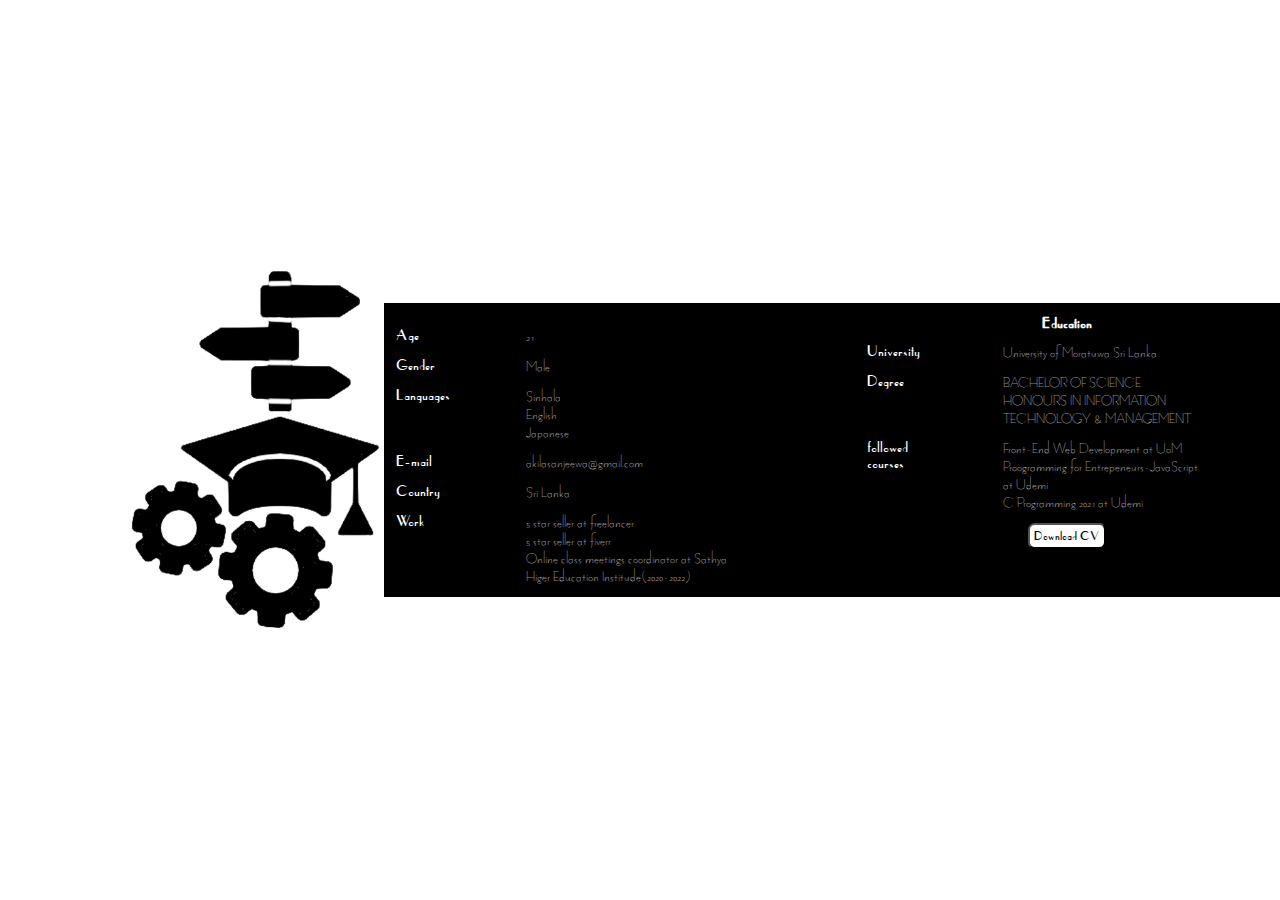
<file: education.html>
<!DOCTYPE html>
<html>
<head>
    <meta name="viewport" content="width=device-width, initial-scale=1.0">
    <title>education</title>
    <link rel="stylesheet" type="text/css" href="educss.css">
</head>
<body>
    <div class="container">
        <div class="image"><img src="photos/graduate.png" class="gimg"></div>
        <div class="details">
            <div class="more">
                <table class="t1" align="center">
                    <tr>
                        <td colspan="2"></td>
                    </tr>
                    <tr>
                        <td class="td1">Age</td>
                        <td>21</td>
                    </tr>
                    <tr>
                        <td class="td1">Gender</td>
                        <td>Male</td>
                    </tr>
                    <tr>
                        <td class="td1">Languages</td>
                        <td>
                            <ul>
                                <li>Sinhala</li>
                                <li>English</li>
                                <li>Japanese</li>
                            </ul>
                        </td>
                    </tr>
                    <tr>
                        <td class="td1">E-mail</td>
                        <td>akilasanjeewa@gmail.com</td>
                    </tr>
                    <tr>
                        <td class="td1">Country</td>
                        <td>Sri Lanka</td>
                    </tr>
                    <tr>
                        <td class="td1">Work</td>
                        <td>
                            <ul>
                                <li>5 star seller at freelancer</li>
                                <li>5 star seller at fiverr</li>
                                <li>Online class meetings coordinator at Sathya Higer Education Institude(2020-2022)</li>
                            </ul>
                        </td>
                    </tr>
                </table>
            </div>
            <div class="education">
                <table class="t2">
                    <tr>
                        <th colspan="2" align="center" class="td1">Education</th>
                    </tr>
                    <tr>
                        <td class="td1">University</td>
                        <td><a href="https://uom.lk/">University of Moratuwa Sri Lanka</a></td>
                    </tr>
                    <tr>
                        <td class="td1">Degree</td>
                        <td>
                            <a href="https://uom.lk/itfac/education/undergraduate/it-managemant">BACHELOR OF SCIENCE HONOURS IN INFORMATION TECHNOLOGY & MANAGEMENT</a>
                        </td>
                    </tr>
                    <tr>
                        <td class="td1">followed courses</td>
                        <td>
                            <ul>
                                <li>Front-End Web Development at UoM</li>
                                <li>Proogramming for Entrepeneurs-JavaScript at Udemi</li>
                                <li>C Programming 2021 at Udemi</li>
                            </ul>
                        </td>
                    </tr>
                    <tr>
                        <th align="center" colspan="2"><button class="td1">Download CV</button></th>
                    </tr>
                </table>
            </div>
        </div>
    </div>
</body>
</html>
</file>
<file: educss.css>
*{
    margin: 0%;
    padding: 0%;
}

body{
    font-family: f3;
}
.td1{
    font-family: f2;
}
.container{
    display: grid;
    grid-template-columns: 3fr 7fr;
    grid-template-rows: 1fr;
    height: 100vmin;
}
.details{
    margin: auto 0%;
    color: white;
    background-color:black;
    display: grid;
    grid-template-columns: 2fr 2fr;
    grid-template-rows: 1fr;
    grid-gap: 5vh;
    animation-name: show;
    animation-duration: 2s;
}

ul,li{
    list-style-type: none;
}
td{
    vertical-align: top;
    padding-right: 5vw;
}
table{
    border-spacing: 1vw;
}
.image{
    margin: auto 0%;
}
.gimg{
    object-fit: cover;
    width: 100%;
    animation-name: blur;
    animation-duration: 2s;
}
a{
    text-decoration: none;
    color: white;
}
 button{
    padding: 1%;
    border-radius: 5pt;
    background-color: white;
 }

@keyframes show{
    0%{opacity: 0; filter: blur(5pt);}
    100%{opacity: 1; filter: blur(0pt);}
}
@keyframes blur{
    0%{opacity: 0; filter: blur(5pt);}
    100%{opacity: 1; filter: blur(0pt);}
}


@media all and (max-width:720px){
    .image{
        display: none;

    }
    .container{
        grid-template-columns: 1fr;
    }
}

@media all and (max-width:500px){
    .details{
        grid-template-columns: 1fr;
        grid-template-rows: 2fr 2fr;
    }
}


/*fonts*/

@font-face {
    font-family: f2;
    src: url(f2.ttf);
  }
  @font-face {
    font-family: f3;
    src: url(f3.otf);
  }
</file>
